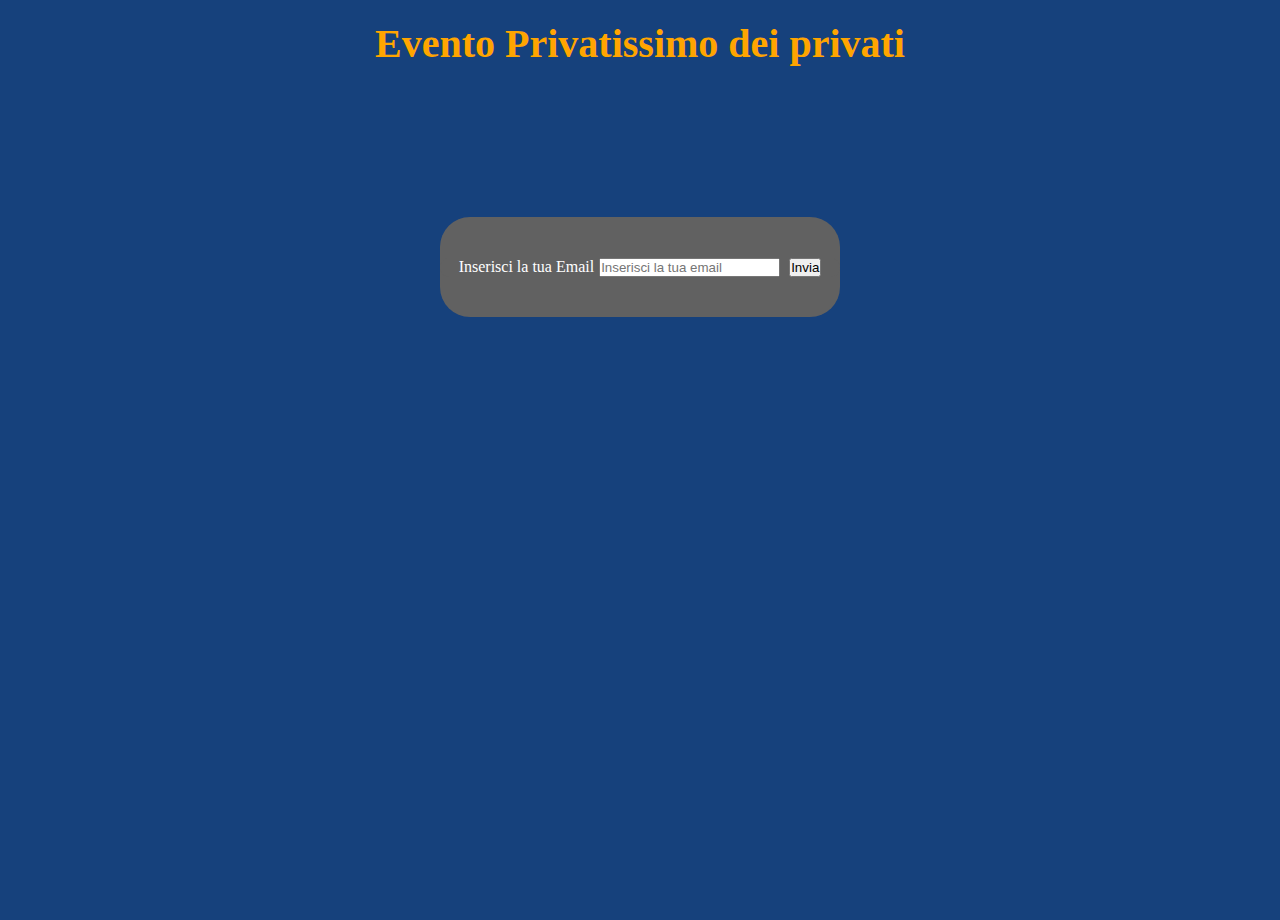
<file: index.html>
<!DOCTYPE html>
<html lang="en">
<head>
    <meta charset="UTF-8">
    <meta name="viewport" content="width=device-width, initial-scale=1.0">
    <title>mail</title>
    <link rel="stylesheet" href="./css/style.css">
</head>
<body>
    <!-- title -->
    <section>
        <h1 class="title">Evento Privatissimo dei privati</h1>
        
    </section>
    <!-- form email input -->
    <section class="flex">
        <div class="container">
            <form class="emailform" action="#">
                <div class="subtitleformmail">
                    <span>Inserisci la tua Email</span>
                </div>
                <div class="containerstyleinput">
                    <input type="email" id="emailinput" placeholder="Inserisci la tua email" required>
                    <button class="submit" type="submit">Invia</button>
                </div>
            </form>
        </div>
    </section>

      <!-- messaggio output /  consentito / negato-->
    <section>
       <h2 class="messaggio">

       </h2>
    </section>


      
     

    <!-- js link -->
    <script type="text/javascript" src="./js/mainjavascript.js"></script>
</body>
</html>
</file>
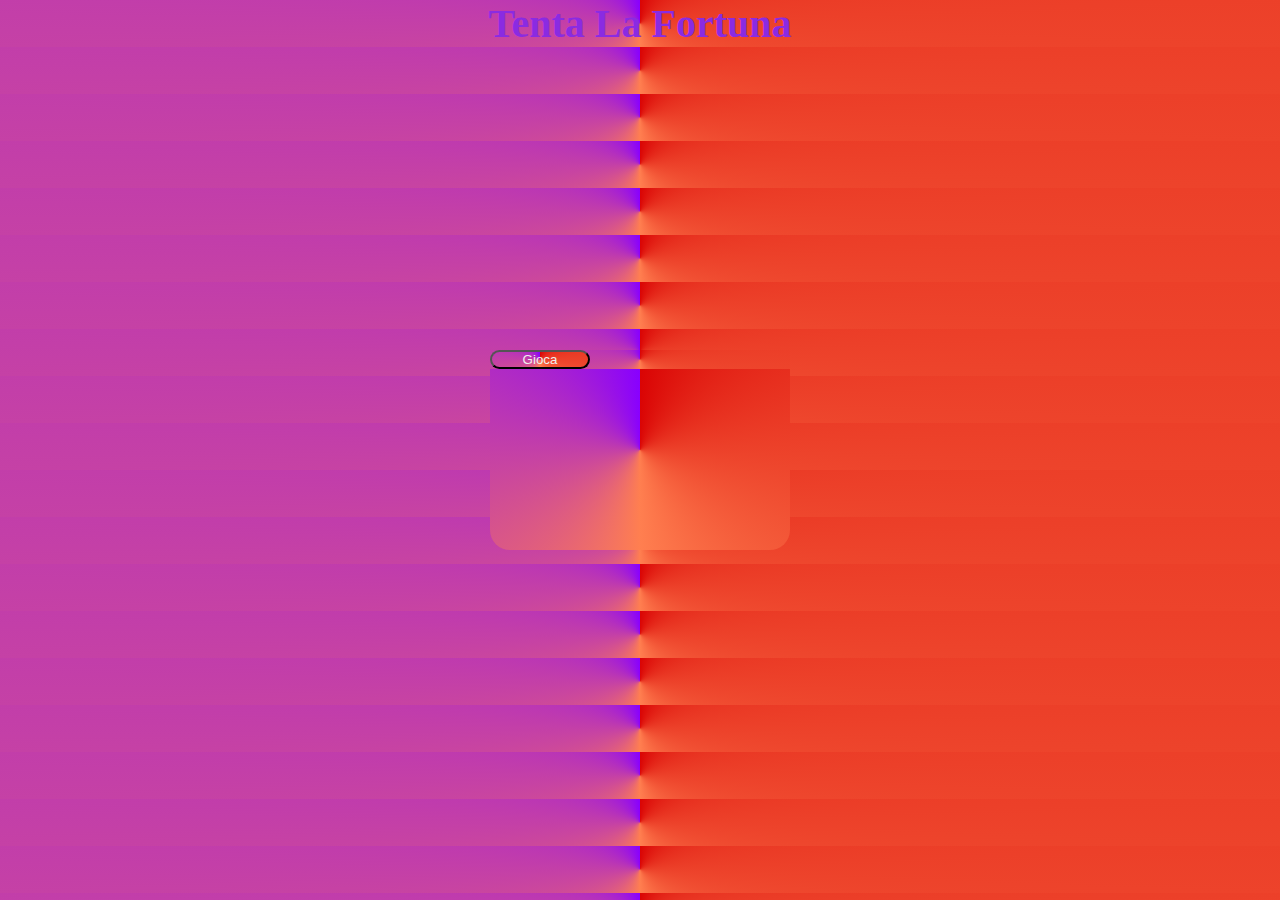
<file: DADI/index.htm>
<!DOCTYPE html>
<html lang="en">
<head>
    <meta charset="UTF-8">
    <meta name="viewport" content="width=device-width, initial-scale=1.0">
    <title>DADI</title>
    <link rel="stylesheet" href="./css/style.css">
</head>
    <div class="container-title" >
        <h1>Tenta La Fortuna </h1>
    </div>
<body>
<!-- sezione form play -->
   
    
        <div class="container">
            <form class="playform" action="#">
                <div class="containerbutton">
                    <button id="playButton">Gioca</button>
                </div>
            </form>
            <!-- punteggio utente -->
            <div>
                <h2 class="risultatogiocatore"></h2>
            </div>
            <!-- punteggio computer -->
            <div>
                <h2 class="risultatocomputer"></h2>
            </div>
            <!-- vinto o perso -->
            <div>
                <h1 class="risultatofinale"></h2>
            </div>

            
        </div>
    

    <!-- js link -->
    <script type="text/javascript" src="./js/mainjavascript.js"></script>
</body>
</html>
</file>
<file: css/style.css>
*{
    box-sizing: border-box;
    margin: 0;
    padding: 0;
}

/* regole generali */

body{
    height: 100vh;
    background-color: #16417C;
}


h2{
    text-align: center;
    color: orange;
}
.title{
    text-align: center;
    color: orange;
    font-size: 40px;
    margin-bottom: 150px;
    margin-top: 20px;
}

span{
    color: #fff;
}

/* regole submit "invia" */
.submit{
    cursor: pointer;
    
}

/* container principale */


.flex{
    display: flex;
    justify-content: center;
    
}

/* sezione FORM Utente */
.container{
    width: 90%;
    height: 100px;
    display: flex;
    justify-content: center;
    align-items: center;
    margin-bottom: 50px;
   
}


.container, .emailform{
    width: 400px;
    background-color: #616161;
    display: flex;
    justify-content: center;
    border-radius: 30px;
}

.containerstyleinput, .submit{
    margin-left: 5px;
}
</file>
<file: DADI/css/style.css>
*{
    box-sizing: border-box;
    margin: 0;
    padding: 0;
    background: conic-gradient(rgb(218, 4, 4), coral, rgb(136, 0, 255));
}



h1{
    text-align: center;
    font-size: larger;
    color:blueviolet;
    font-size: 40px;
    
}

h2{
    text-align: center;
}



.container{
    position: absolute;
    top: 50%;
    left: 50%;
    transform: translate(-50%, -50%);
    width: 300px; 
    height: 200px; 
    background-color: #f0f0f0; 
    border-radius: 20px;



}

.risultatofinale{
    margin-top: 10px;
}




#playButton{
cursor: pointer;
width: 100px;
border-radius: 10px;
color: #f0f0f0;
}
</file>
